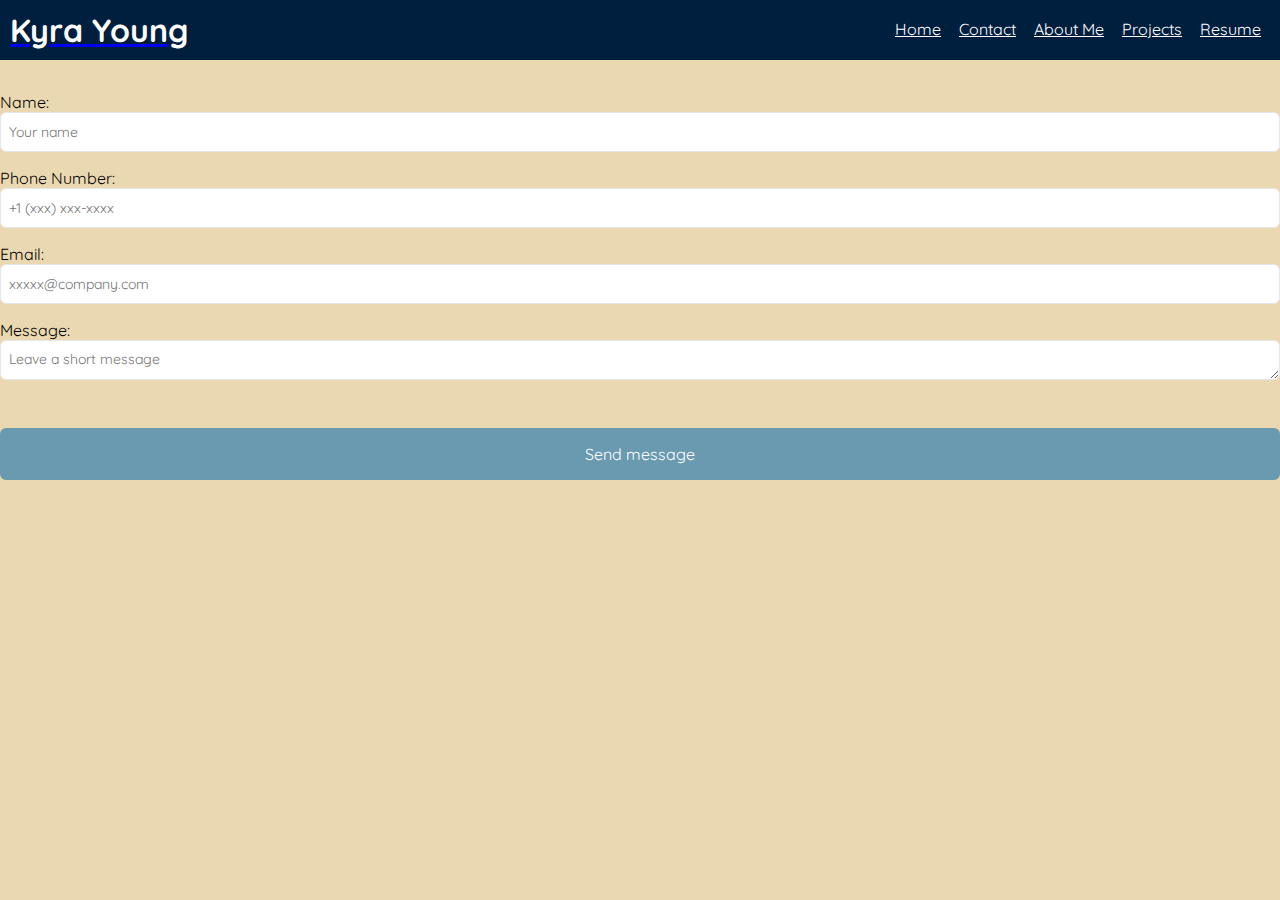
<file: pages/contact.html>
<!DOCTYPE html>
<html lang="en">
<head>
    <meta charset="UTF-8">
    <meta name="viewport" content="width=device-width, initial-scale=1.0">
    <link rel="stylesheet" href="/css/contact.css">
    <link rel="stylesheet" href="/css/style.css">
    <title>Portfolio | Contact</title>
</head>
<body>
    <header>
        <div class="headcont">
            <a id="logo" href="/pages/home.html"><h1 class="logo">Kyra Young</h1></a>
            <nav id="navbar">
                <ul class="navUL">
                    <li><a href="../index.html">Home</a></li>
                    <li><a href="/pages/contact.html">Contact</a></li>
                    <li><a href="/pages/about.html">About Me</a></li>
                    <li><a href="/pages/projects.html">Projects</a></li>
                    <li><a href="/pages/resume.html">Resume</a></li>
                </ul>
            </nav>
        </div>
    </header>
    <main>
        <div class="contact">
            <form id="form" action="" method="post">
                <div class="formCont">
                    <div class="formGroup">
                        <label for="name" class="formLabel">Name:</label>
                        <input type="text" class="formInput" id="name" name="name" placeholder="Your name">
                        <div class="error"></div>
                    </div>
                    <div class="formGroup">
                        <label for="phone" class="formLabel">Phone Number:</label>
                        <input type="text" class="formInput" id="phone" name="phone" placeholder="+1 (xxx) xxx-xxxx">
                        <div class="error"></div>
                    </div>
                    <div class="formGroup">
                        <label for="email" class="formLabel">Email:</label>
                        <input type="email" class="formInput" id="email" name="email" placeholder="xxxxx@company.com">
                        <div class="error"></div>
                    </div>
                    <div class="formGroup">
                        <label for="messageBox" class="formLabel">Message:</label>
                        <textarea class="formInput" id="messageBox" name="messagebox" placeholder="Leave a short message"></textarea>
                        <div class="error"></div>
                    </div>
                    <button id="submit" type="submit">Send message</button>
                </div>
            </form>
        </div>
    </main>
    <script src="/js/validate.js"></script>
</body>
</html>
</file>
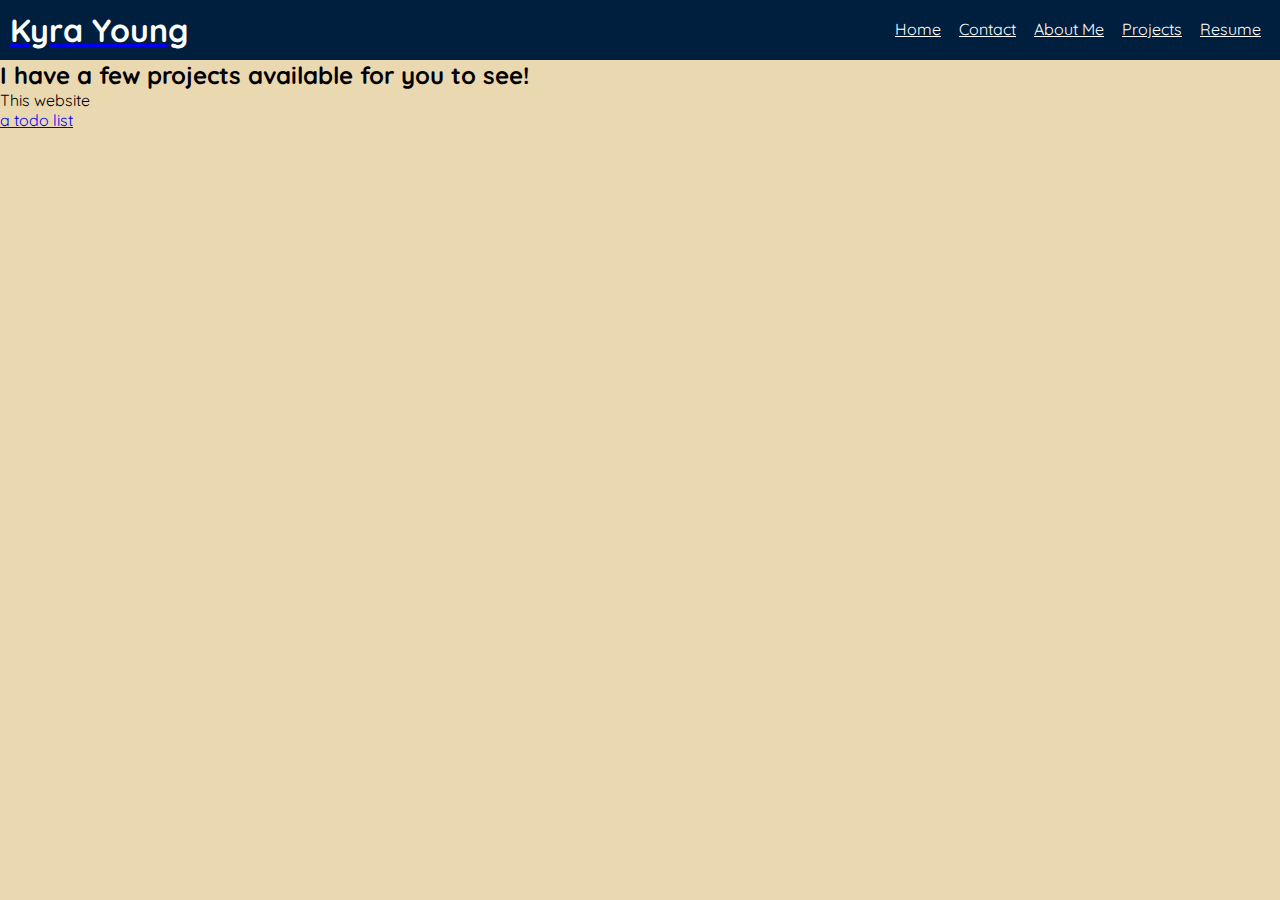
<file: pages/projects.html>
<!DOCTYPE html>
<html lang="en">
<head>
    <meta charset="UTF-8">
    <meta name="viewport" content="width=device-width, initial-scale=1.0">
    <link rel="stylesheet" href="/css/style.css">
    <title>Portfolio | Projects</title>
</head>
<body>
    <header>
        <div class="headcont">
            <a id="logo" href="/pages//home.html"><h1 class="logo">Kyra Young</h1></a>
            <nav id="navbar">
                <ul class="navUL">
                    <li><a href="../index.html">Home</a></li>
                    <li><a href="/pages/contact.html">Contact</a></li>
                    <li><a href="/pages/about.html">About Me</a></li>
                    <li><a href="/pages/projects.html">Projects</a></li>
                    <li><a href="/pages/resume.html">Resume</a></li>
                </ul>
            </nav>
        </div>
    </header>

    <main>
        <div class="projectCont">
            <h2>I have a few projects available for you to see! </h2>
            <ol>
                <li>This website</li>
                <li><a href="/pages/todo.html">a todo list</a></li>
            </ol>
        </div>
    </main>
</body>
</html>
</file>
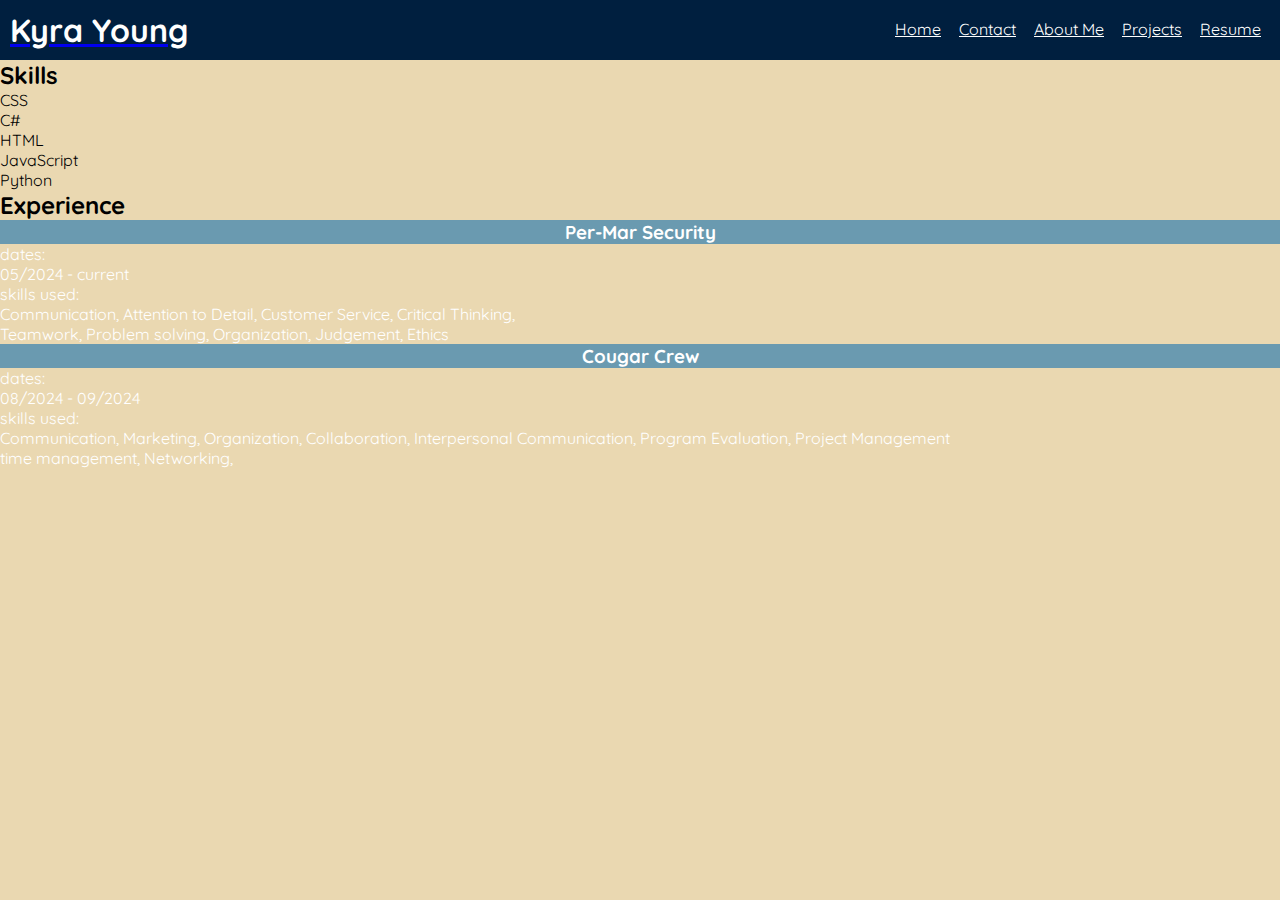
<file: pages/resume.html>
<!DOCTYPE html>
<html lang="en">
<head>
    <meta charset="UTF-8">
    <meta name="viewport" content="width=device-width, initial-scale=1.0">
    <link rel="stylesheet" href="/css/style.css">
    <title>Portfolio | Resume</title>
</head>
<body>
    <header>
        <div class="headcont">
            <a id="logo" href="/pages//home.html"><h1 class="logo">Kyra Young</h1></a>
            <nav id="navbar">
                <ul class="navUL">
                    <li><a href="../index.html">Home</a></li>
                    <li><a href="/pages/contact.html">Contact</a></li>
                    <li><a href="/pages/about.html">About Me</a></li>
                    <li><a href="/pages/projects.html">Projects</a></li>
                    <li><a href="/pages/resume.html">Resume</a></li>
                </ul>
            </nav>
        </div>
    </header>

    <main>
        <div class="skillBox">
            <h2>Skills</h2>
            <ul>
                <li>CSS</li>
                <li>C#</li>
                <li>HTML</li>
                <li>JavaScript</li>
                <li>Python</li>
            </ul>
        </div>

        <div class="expBox">
            <h2>Experience</h2>
            <ul>
                <li>
                    <h3 class="name">
                        Per-Mar Security
                    </h3>
                    <p class="Dates">
                        
                    </p>
                    <p class="skillDesc">
                        dates: <br>
                        05/2024 - current <br>
                        skills used: <br>
                        Communication, Attention to Detail, Customer Service, Critical Thinking, <br>Teamwork, Problem solving, Organization, Judgement, Ethics
                    </p>
            </li>
            <li>
                <h3 class="name">
                    Cougar Crew
                </h3>
                <p class="skillDesc">
                    dates: <br>
                     08/2024 - 09/2024 <br>
                     skills used: <br>
                     Communication, Marketing, Organization, Collaboration, Interpersonal Communication, Program Evaluation, Project Management <br>
                     time management, Networking, 

                </p>
            </li>
            </ul>
        </div>
    </main>
</body>
</html>
</file>
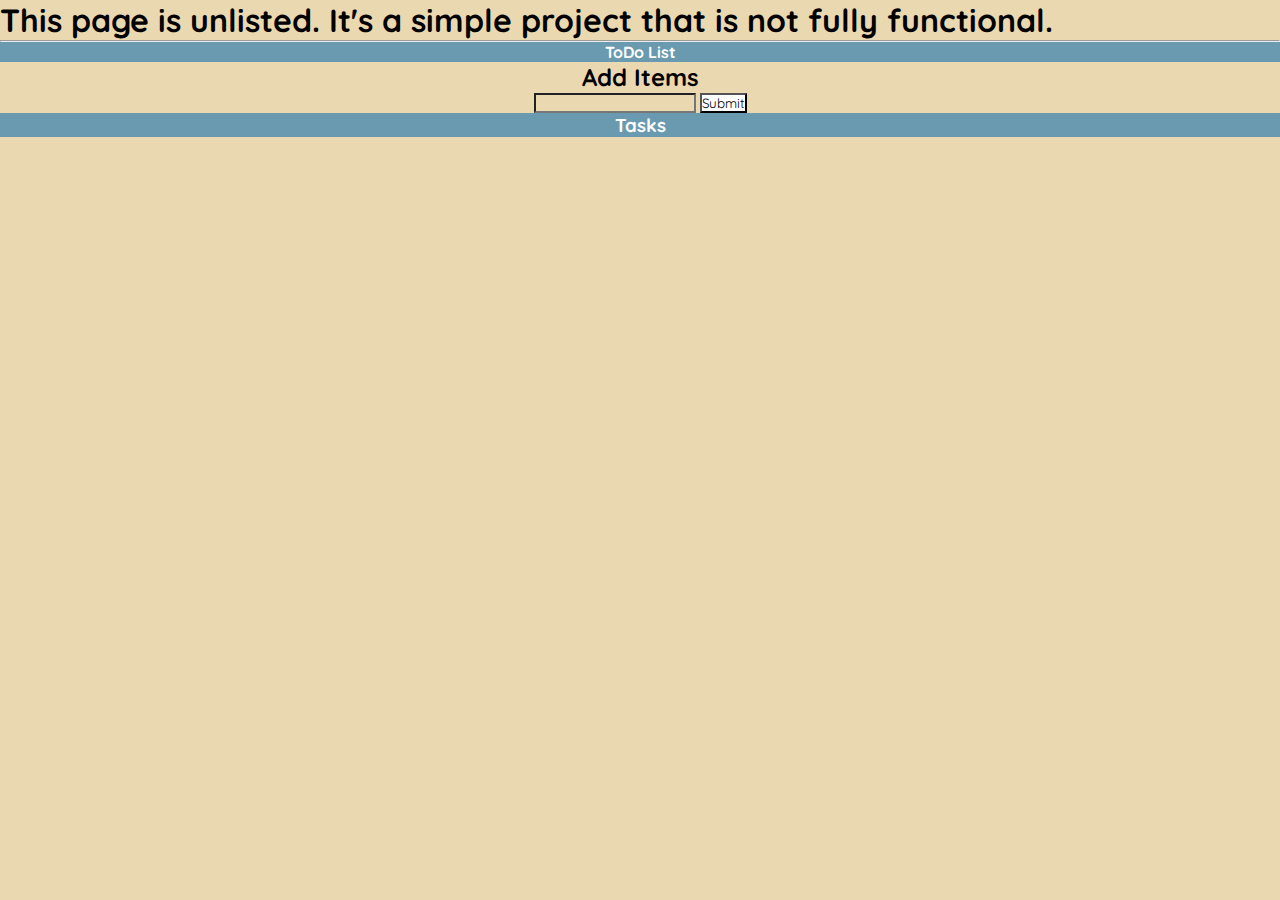
<file: pages/todo.html>
<!DOCTYPE html>
<html lang="en">
<head>
    <meta charset="UTF-8">
    <meta name="viewport" content="width=device-width, initial-scale=1.0">
    <link rel="stylesheet" href="/css/todo.css">
    <link rel="stylesheet" href="/css/style.css">
    <title>Portfolio | Todo List</title>
</head>
<body>
    <script src="/js/todolist.js"></script>

    <h1>This page is unlisted. It's a simple project that is not fully functional.</h1><hr>


    <header class="bgSuccess">
        <div class="formatting">
            <strong><p>ToDo List</p></strong>
        </div>

    </header>

<div class="formatting">
    <div class="container">
        <h2>Add Items</h2>

        <label id="lblSuccess" class="textSuccess"></label>
        <form id="addForm">
            <input type="text" onkeyup="toggleButton(this, 'submit')" id="item">
            <button class="btn" id="submit" value="Submit">Submit</button>
        </form>

        <h3>Tasks</h3>

        <form id="addForm">
            <ul class="listGroup" id="items">

            </ul>
        </form>
    </div>
</div>



</body>
</html>
</file>
<file: css/contact.css>
.formCont {
    display: grid;
    gap: 1rem;
    margin-top: 2rem;
}
.formGroup {
    display: flex;
    flex-direction: column;
}
.formInput {
    padding: 0.5rem;
    border: 1px solid #e5e7eb;
    display: flex;
    height: 2.5rem;
    width: 100%;
    border-radius: 0.375rem;
    font-size: 0.875rem;
    line-height: 1.25rem;
    background-color: white;
}
#submit {
    width: 100%;
    margin: auto;
    margin-top: 2rem;
    padding: 1rem;
    color: white;
    background-color: #6A9AB0;
    border: none;
    cursor: pointer;
    font-size: 1rem;
    border-radius: 0.375rem;
}
/* For successful input */
.formGroup.success input, .formGroup.success textarea {
    border-color: #09c372; /* Green border for success */
    background-color: #f0fff4; /* Optional light green background */
}

/* For error input */
.formGroup.error input, .formGroup.error textarea {
    border: 1px solid #ff3860;
    border-color: #ff3860; /* Red border for error */
    background-color: #fff0f0; /* Optional light red background */
}

/* Error message styling */
.formGroup.error .error {
    color: #ff3860; /* Match error message color with border */
    font-size: 0.75rem;
    margin-top: 0.25rem;
}
</file>
<file: css/style.css>
/* Importing Google Fonts */
@import url('https://fonts.googleapis.com/css2?family=Gamja+Flower&family=Quicksand:wght@300..700&family=Spectral:ital,wght@0,200;0,300;0,400;0,500;0,600;0,700;0,800;1,200;1,300;1,400;1,500;1,600;1,700;1,800&display=swap');

/* General styles */
* {
    background: #EAD8B1;
    box-sizing: border-box;
    margin: 0;
    padding: 0;
    font-family: 'Quicksand', sans-serif;
}

/* Header container */
.headcont {
    display: flex;
    justify-content: space-between;
    background-color: #001F3F;
    padding: 10px;
}

.headcont .logo, .headcont #navbar {
    background: #001F3F;
    color: white;
}

#navbar li {
    list-style-type: none;
    float: left;
    padding: 4px;
    margin: 5px;
    height: 25px;
}

#navbar li a {
    color: white;
}

#navbar li:hover {
    background: #6A9AB0;
}

#navbar a:hover {
    background: #6A9AB0;
    border-bottom: 2px solid #6A9AB0;
}

#navbar ul > * {
    background-color: #001F3F;
    list-style-type: none;
}

#navbar li > * {
    background-color: #001F3F;
}

/* Video Landing Container */
.vidLandCont {
    display: flex;
    justify-content: space-between;
    background: #6A9AB0;
    padding: 10px;
}

.introStatement {
    margin: auto;
    text-align: center;
    background: #6A9AB0;
}

.introStatement, h3, p {
    background: inherit;
    color: white;
}

.heroVid {
    width: 90vh;
    height: auto;
}

/* Image Gallery */
.imageGallery {
    overflow: auto;
    white-space: nowrap;
    padding: 10px;
    width: 80%;
    margin: auto;
    border-radius: 5%;
}

/* Footer Container */
.footCont {
    background: #001F3F;
    text-align: center;
    padding: 20px;
}

/* Bio Container */
.bio, .name {
    background: #6A9AB0;
    text-align: center;
    color: white; 
}

.bio .name {
    margin-top: 5%;
}

.bioCont {
    display: flex;
    justify-content: center;
    margin: 20px;
}

.bioPic {
    background: #6A9AB0;
    padding: 10px;
}

.bioPic img {
    width: 300px;
    border-radius: 100%;
    max-width: 100%;
    height: auto;
}

/* Snowfall Button */
#snowfallButton {
    padding: 10px 20px;
    background-color: #007BFF;
    color: white;
    border: none;
    border-radius: 5px;
    cursor: pointer;
    font-size: 16px;
    position: fixed;
    top: 50vh;
    left: 0px;
    z-index: 10; /* Button above the snowflakes */
}

/* Fullscreen canvas for snowflakes */
canvas {
    position: fixed;
    top: 0;
    left: 0;
    width: 100%;
    height: 100%;
    z-index: 5; /* Snowflakes are below the button */
    pointer-events: none; /* Allow clicks to go through the snowflakes */
}

/* Responsive Styles for Mobile */
@media (max-width: 768px) {
    .headcont {
        flex-direction: column;
        align-items: center;
        padding: 15px;
    }

    #navbar li {
        display: inline-block;
        padding: 10px 15px;
    }

    .heroVid {
        width: 100%;
        height: auto;
    }

    .imageGallery {
        width: 90%;
    }

    .bioCont {
        flex-direction: column;
        align-items: center;
    }

    .bioPic img {
        width: 70%;
        max-width: 250px;
    }

    #snowfallButton {
        top: 80vh;
        left: 50%;
        transform: translateX(-50%);
    }
}

/* Further adjustments for smaller screens */
@media (max-width: 480px) {
    .introStatement {
        font-size: 14px;
    }

    .heroVid {
        width: 100%;
    }

    .bioPic img {
        width: 80%;
    }

    #snowfallButton {
        font-size: 14px;
        padding: 8px 16px;
    }
}
</file>
<file: css/todo.css>
.formatting > * {
    background: #6A9AB0;
    text-align: center;
}

.formatting listGroup {
    background: #6A9AB0;
}

button{
    background-color: white;
}
</file>
